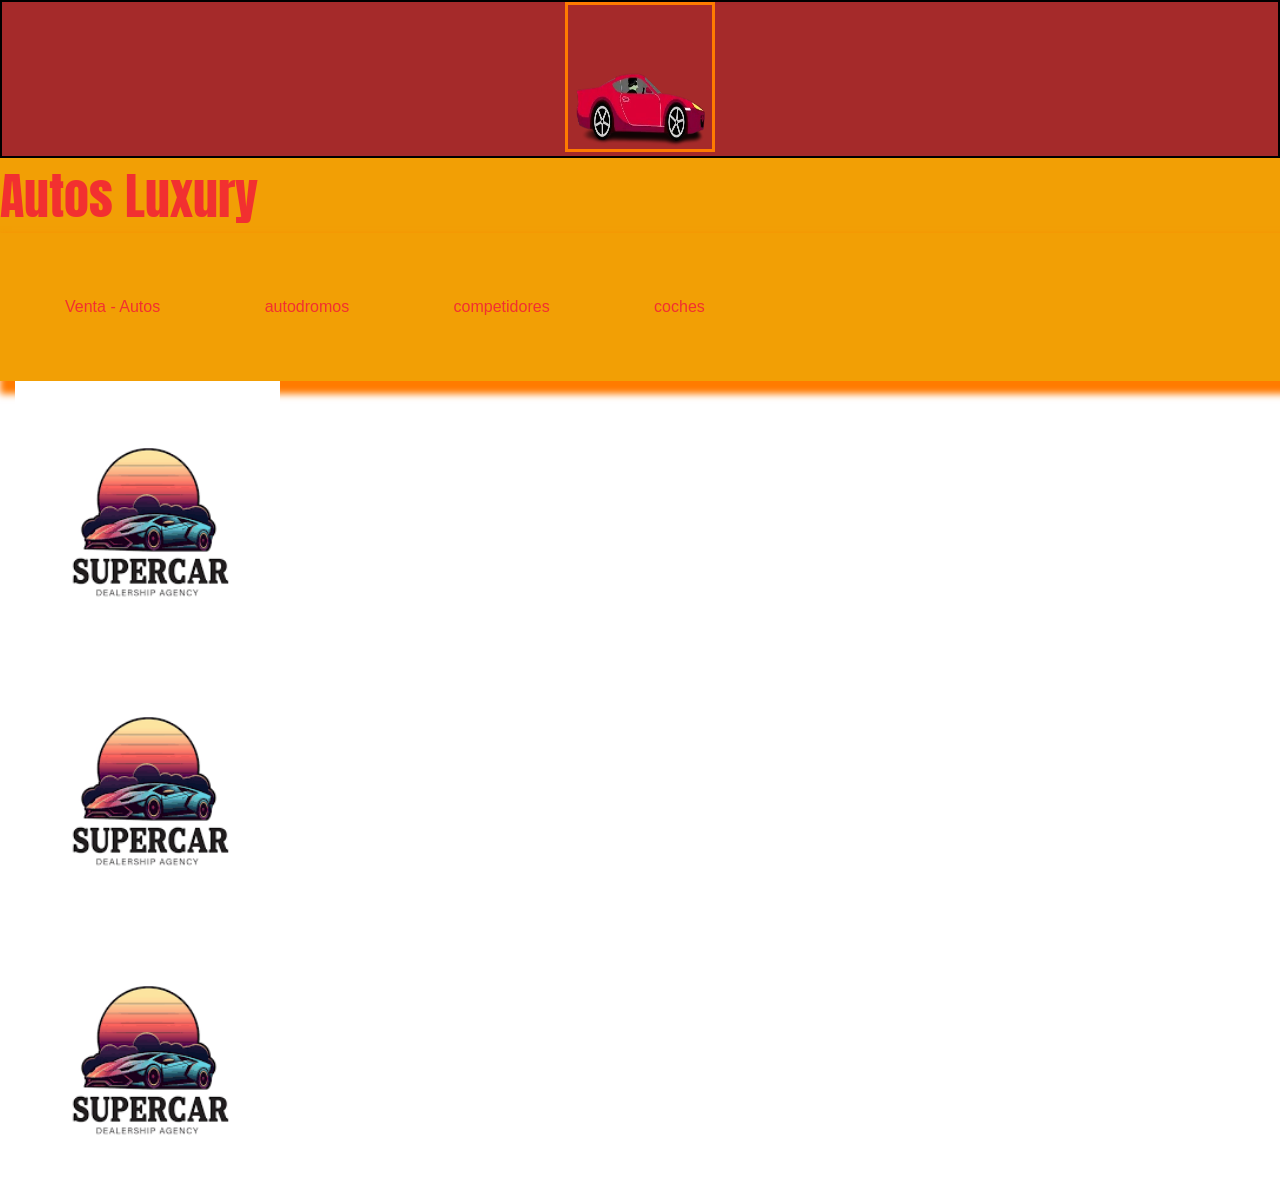
<file: galeria.html>
<!DOCTYPE html>
<html lang="en">
<head>
    <link rel="preconnect" href="https://fonts.googleapis.com">
    <link rel="preconnect" href="https://fonts.gstatic.com" crossorigin>
    <link href="https://fonts.googleapis.com/css2?family=Anton&display=swap" rel="stylesheet">
    <link rel="stylesheet" href="CSS/estilospropios.css">
    <link rel="stylesheet" href="CSS/estilosdark.css">
    <meta charset="UTF-8">
    <meta name="viewport" content="width=device-width, initial-scale=1.0">
    <title>Galeria Autos
    </title>
</head>
<body>
    <section>
        <div id="cajaLogo">
            <center>
           <img src="Imagenes/carro.png"id="fotologo" class="bordes">
           </center>
        </div>
        <div id="textoLogo" class="anton-regular"> 
            Autos Luxury
        </div>
      </section>
  <nav id="Menu">
    <ul> 
        <li><a href ="ventas.html">Venta - Autos </a> </li>
        <li><a href ="ventas.html">autodromos </a> </li>
        <li><a href ="ventas.html">competidores </a> </li>
        <li><a href ="ventas.html">coches </a> </li>
    </ul>

  </nav> 
     <section>
     <div id="Imagenes-total">
        
        <div class="foto">
            <img src="Imagenes/Logo.png" class="foto-int">
        </div>
        <div class="foto">
            <img src="Imagenes/Logo.png"class="foto-int">
        </div>
        <div class="foto">
            <img src="Imagenes/Logo.png"class="foto-int">
        </div>

     </div>
     </section>
</body>
</html>
</file>
<file: CSS/estilospropios.css>
h1
    {
      color: crimson;
    } 
     #Menu
    {
        background-color: #F29F05;
        padding:15px;  
        box-shadow:5px 8px 7px 5px #ff7b00;
     
    } 
    #Menu li {
      
      list-style:none;
      display: inline-block;
      font: bold 20px;
      padding:50px;
      }
      a{ 
      color: #F23030;   
      text-decoration:none;
      }
      #imagenes-total
      {
        display: flex;
        padding-top: 50px;
       }
       .foto
       {
        width: 23%;
        text-align: center;
       }
       .foto-int
       {
        width: 90%;
      }
      #servicios
      {
        margin: 50px;
        display: flex;
        justify-content: space-around;
        flex-direction: row-reverse;
      }
      #image1-servicios 
      {
        height: 300px;
        border: 1px solid black;
        width: 25%;
        background-color: #F23030;
        box-shadow: 5px 5px 5px 5px;
        
       }
        #image2-servicios 
      {
        height: 300px;;
        border: 1px solid black;
        width: 25%;
        background-color: #ee6306;
         border-radius: 7px;
         box-shadow: 5px 5px 5px 5px;

       }
        #image3-servicios 
      {
        height: 300px;
        border: 1px solid black;
        width: 25%;
        background-color: #F23030;
         border-radius: 7px;
         box-shadow: 5px 5px 5px 5px;
       }
      .image-serv
       {
        width: 100%;
      }
      #textoPpal
      {
        width: 40%;
        }
      #contenidoPpal
       {
        display: flex;
        justify-content: space-evenly;
        margin-top: 50px;
        background-color: #ee6306;
        padding: 30px;

        }
      #Video
      {
        width: 40%;
        }
        #textoPpal
      {
        width: 40%;
        }
        #Vid
      {
        width: 100%;
        border-radius: 20px;
        }
        #Registro
      {
       display:flex ;
       justify-content: space-evenly;
       margin-top: 50px;
       background-color: #F23030;
        }
       #Tabla
      {
       width: 45%;
        }
        #Formulario
      {
       width: 45%;
        }
        table
        {
          width: 100%;
          height: 400px;
        }
        #contenifooter
      {
       display: flex;
       padding: 150px;
       justify-content: space-evenly;
       background-color: #ee6306;
       margin-top: 35px;
        }
        #cont1
      {
       width: 40%;
        }
          #cont2
      {
       width: 40%;
        }
</file>
<file: CSS/estilosdark.css>
* {
    margin: 0;
    padding: 0;
    box-sizing: border-box;
    font-family: Arial, Helvetica, sans-serif;

 } 
 .anton-regular {
  font-family: "Anton", sans-serif;
  font-weight: 400;
  font-style: normal;
}


h1
    {
      color: #eb1607;
    } 
    #fotologo
    {
        width: 150px;
        height: 150px;
    } 
    #fotoanimada
    {
        width: 300px;
    } 
    .bordes
    {
        border: 3px solid #ff7b00;
    } 
    #cajaLogo
     {
        width 100%;
        border: 2px solid black;
        background-color: brown;
    }  
      #textoLogo
    {
        text align: center;
        background-color: #F29F05;
        color: #F23030;
        font-size: 50px;
    }
</file>
